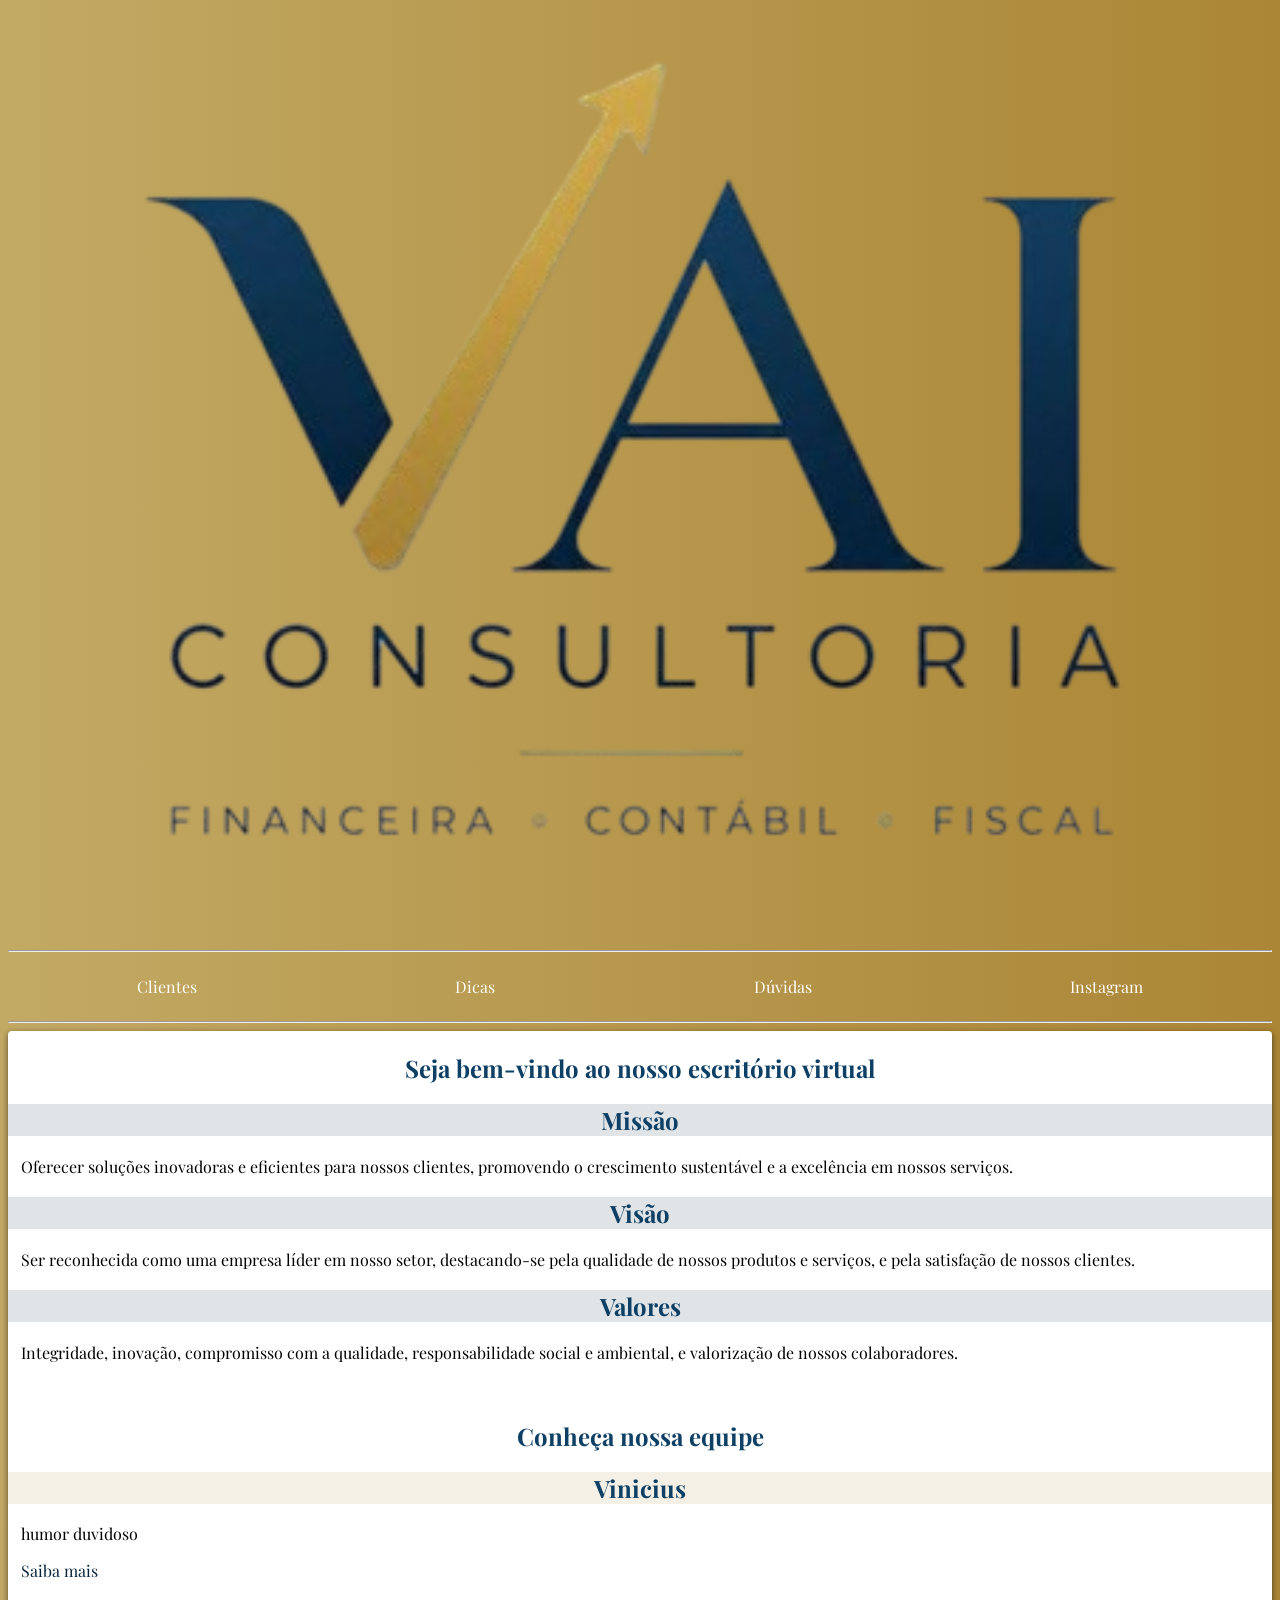
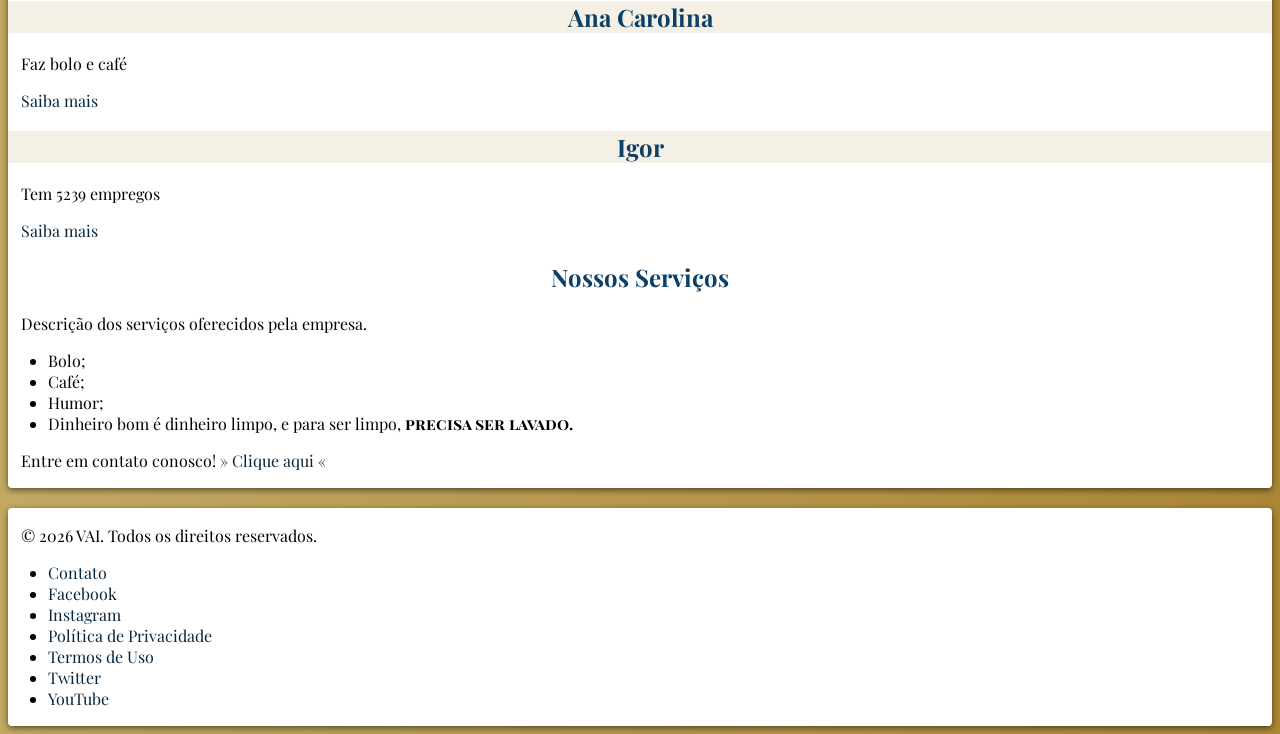
<file: index.html>
<!DOCTYPE html>
<html lang="pt-br">
<head>
    <meta charset="UTF-8">
    <meta name="viewport" content="width=device-width, initial-scale=1.0">
    <title>VAI</title>
    <link rel="stylesheet" href="styles/style.css">
</head>
<body>
    <!-- Cabeçalho -->
    <header>
            <img src="images/VAI-removebg-preview.png" alt="Logo do VAI">
    </header>
    <hr>
    <!-- Navegação -->
    <nav class="container">
        <div>
            <p><a href="#" hreflang="pt-br">Clientes</a></p>
        </div>
        <div>
            <p><a href="#" hreflang="pt-br">Dicas</a></p>
        </div>
        <div>
            <p><a href="#" hreflang="pt-br">Dúvidas</a></p>
        </div>
        <div>
            <p><a href="https://www.instagram.com/vaiconsultoria_contabil/" target="_blank" hreflang="pt-br">Instagram</a></p>
        </div>
    </nav>
    <hr>
    <!-- Conteúdo principal -->
    <main>
        <section class="apresentacao"> <!--  Apresentação da emmpresa nesta section -->
            <h1>Seja bem-vindo ao nosso escritório virtual</h1>
            <div>
                <div>
                    <h2 class="valores">Missão</h2>
                    <p class="apresentacao">Oferecer soluções inovadoras e eficientes para nossos clientes, promovendo o crescimento sustentável e a excelência em nossos serviços.</p>
                </div>
                <div>
                    <h2 class="valores">Visão</h2>
                    <p class="apresentacao">Ser reconhecida como uma empresa líder em nosso setor, destacando-se pela qualidade de nossos produtos e serviços, e pela satisfação de nossos clientes.</p>
                </div>
                <div>
                    <h2 class="valores">Valores</h2>
                    <p class="apresentacao">Integridade, inovação, compromisso com a qualidade, responsabilidade social e ambiental, e valorização de nossos colaboradores.</p>
                </div>
            </div>
        </section>
        <section> <!-- Funcionários-->
            <div>
                <br>
                <h1>Conheça nossa equipe</h1>
                <div>
                    <h2 class="funcionarios">Vinicius</h2>
                    <p>
                        humor duvidoso
                    </p>
                    <p><a href="paginas/funcionariovinicius.html" hreflang="pt-br" >Saiba mais</a></p>
                </div>
                <div>
                    <h2 class="funcionarios">Ana Carolina</h2>
                    <p>Faz bolo e café</p>
                    <p><a href="paginas/funcionarioanacarolina.html" hreflang="pt-br" >Saiba mais</a></p>
                </div>
                <div>
                    <h2 class="funcionarios">Igor</h2>
                    <p>Tem 5239 empregos</p>
                    <p><a href="paginas/funcionarioigor.html" hreflang="pt-br" >Saiba mais</a></p>
                </div>
            </div>
        </section>
        <section> <!-- Nossos serviços -->
            <div>
                <h1>Nossos Serviços</h1>
                <p>Descrição dos serviços oferecidos pela empresa.</p>
                <ul>
                    <li>Bolo;</li>
                    <li>Café;</li>
                    <li>Humor;</li>
                    <li>Dinheiro bom é dinheiro limpo, e para ser limpo, <span>precisa ser lavado.</span></li>
                </ul>
            </div>
            <div>
                <p>Entre em contato conosco! <a href="#" hreflang="pt-br">» Clique aqui «</a></p>
            </div>
        </section>
    </main>
    <!-- Rodapé -->
    <footer>
        <div>
            <p>&copy; 2026 VAI. Todos os direitos reservados.</p>
            <ul>
                <li><a href="#" hreflang="pt-br">Contato</a></li>
                <li><a href="#" hreflang="pt-br">Facebook</a></li>
                <li><a href="#" hreflang="pt-br">Instagram</a></li>
                <li><a href="#" hreflang="pt-br">Política de Privacidade</a></li>
                <li><a href="#" hreflang="pt-br">Termos de Uso</a></li>
                <li><a href="#" hreflang="pt-br">Twitter</a></li>
                <li><a href="#" hreflang="pt-br">YouTube</a></li>
            </ul>
        </div>
    </footer>
</body>
</html>
</file>
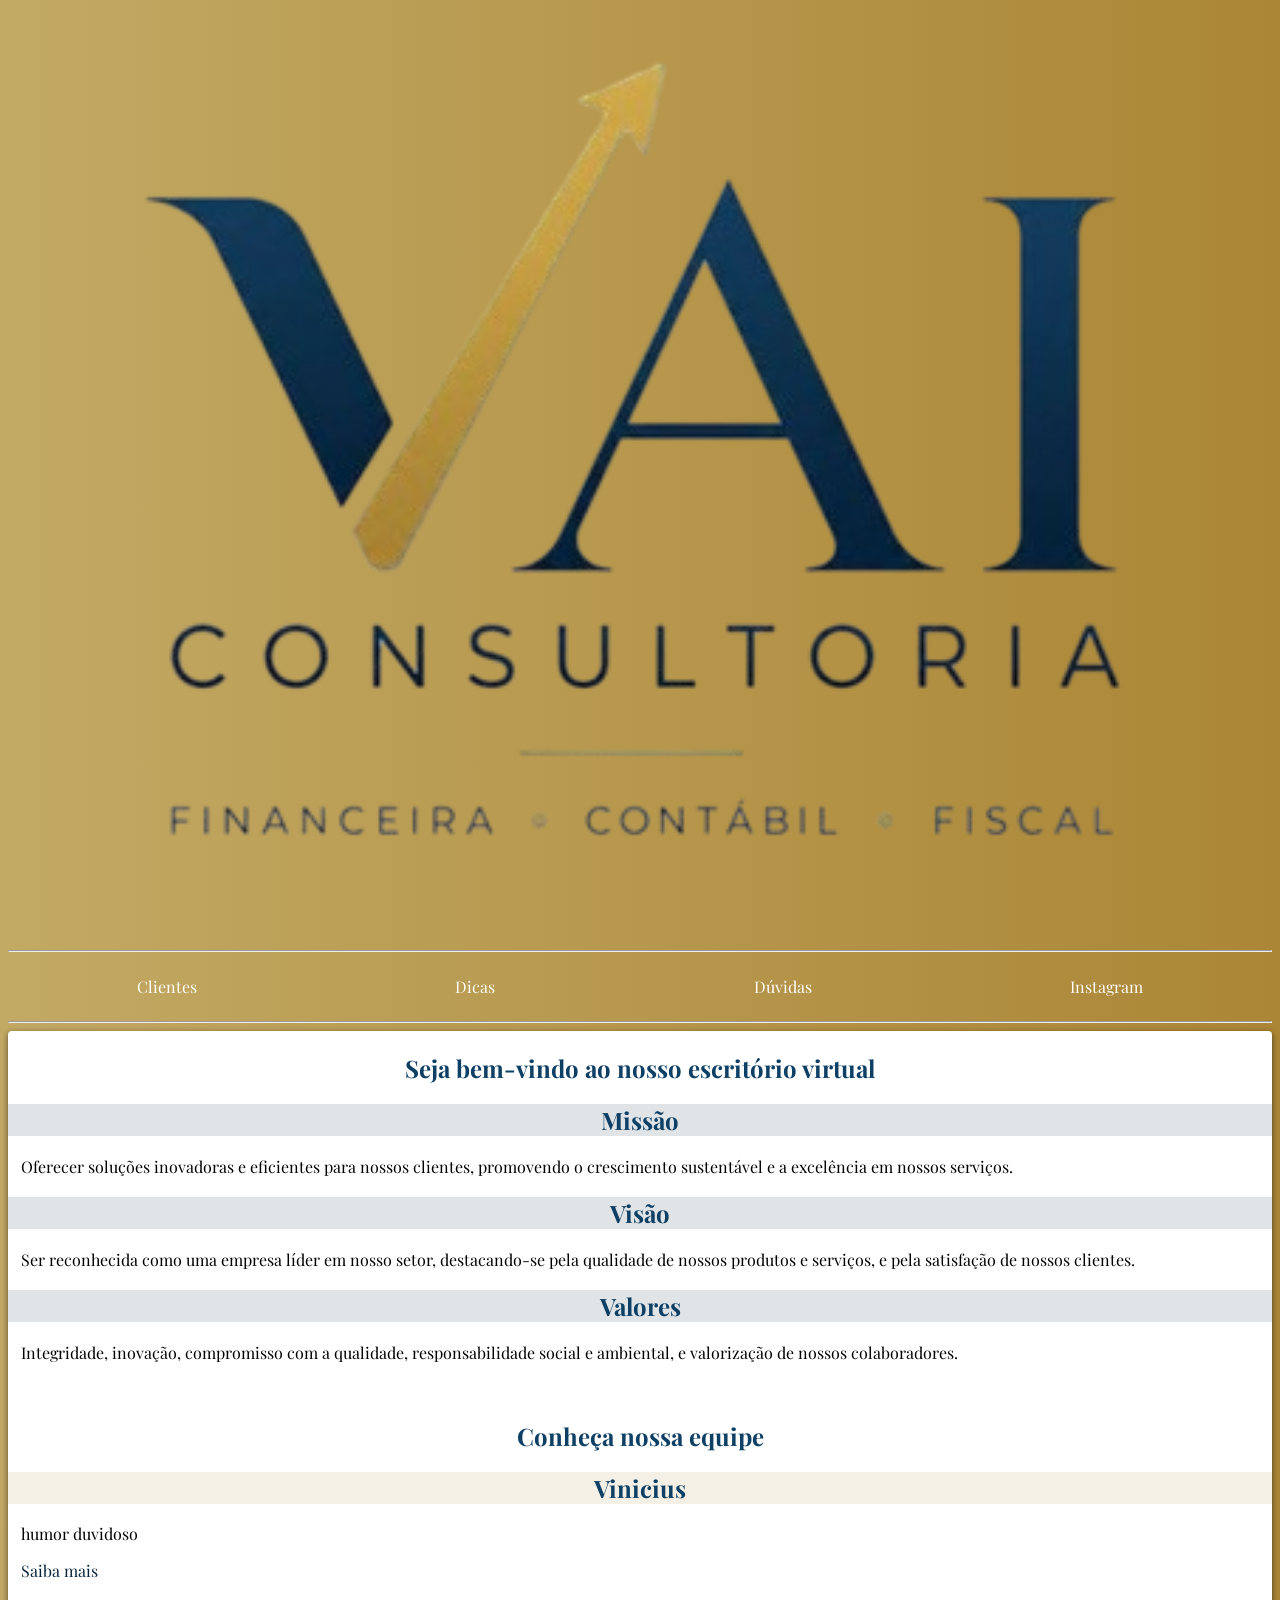
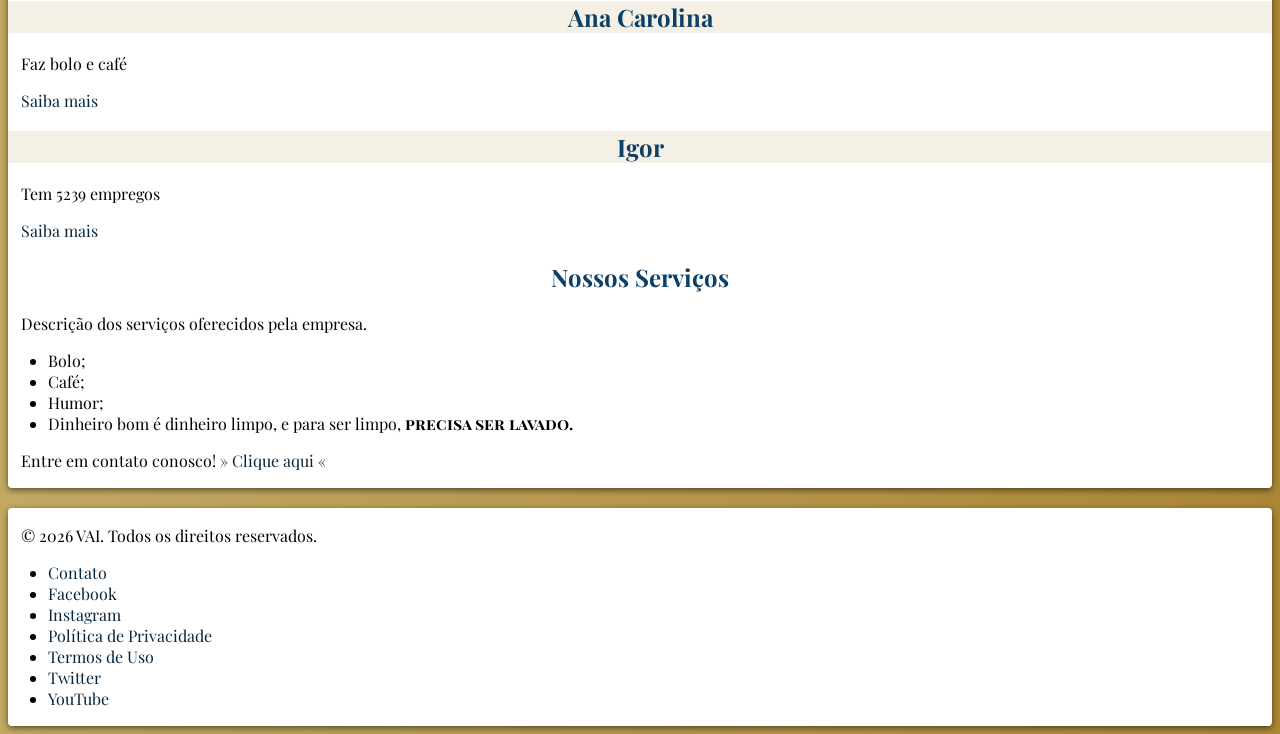
<file: paginas/index.html>
<!DOCTYPE html>
<html lang="pt-br">
<head>
    <meta charset="UTF-8">
    <meta name="viewport" content="width=device-width, initial-scale=1.0">
    <title>VAI</title>
    <link rel="stylesheet" href="../styles/style.css">
</head>
<body>
    <!-- Cabeçalho -->
    <header>
            <img src="../images/VAI-removebg-preview.png" alt="Logo do VAI">
    </header>
    <hr>
    <!-- Navegação -->
    <nav class="container">
        <div>
            <p><a href="#" hreflang="pt-br">Clientes</a></p>
        </div>
        <div>
            <p><a href="#" hreflang="pt-br">Dicas</a></p>
        </div>
        <div>
            <p><a href="#" hreflang="pt-br">Dúvidas</a></p>
        </div>
        <div>
            <p><a href="https://www.instagram.com/vaiconsultoria_contabil/" target="_blank" hreflang="pt-br">Instagram</a></p>
        </div>
    </nav>
    <hr>
    <!-- Conteúdo principal -->
    <main>
        <section class="apresentacao"> <!--  Apresentação da emmpresa nesta section -->
            <h1>Seja bem-vindo ao nosso escritório virtual</h1>
            <div>
                <div>
                    <h2 class="valores">Missão</h2>
                    <p class="apresentacao">Oferecer soluções inovadoras e eficientes para nossos clientes, promovendo o crescimento sustentável e a excelência em nossos serviços.</p>
                </div>
                <div>
                    <h2 class="valores">Visão</h2>
                    <p class="apresentacao">Ser reconhecida como uma empresa líder em nosso setor, destacando-se pela qualidade de nossos produtos e serviços, e pela satisfação de nossos clientes.</p>
                </div>
                <div>
                    <h2 class="valores">Valores</h2>
                    <p class="apresentacao">Integridade, inovação, compromisso com a qualidade, responsabilidade social e ambiental, e valorização de nossos colaboradores.</p>
                </div>
            </div>
        </section>
        <section> <!-- Funcionários-->
            <div>
                <br>
                <h1>Conheça nossa equipe</h1>
                <div>
                    <h2 class="funcionarios">Vinicius</h2>
                    <p>
                        humor duvidoso
                    </p>
                    <p><a href="../paginas/funcionariovinicius.html" hreflang="pt-br" >Saiba mais</a></p>
                </div>
                <div>
                    <h2 class="funcionarios">Ana Carolina</h2>
                    <p>Faz bolo e café</p>
                    <p><a href="../paginas/funcionarioanacarolina.html" hreflang="pt-br" >Saiba mais</a></p>
                </div>
                <div>
                    <h2 class="funcionarios">Igor</h2>
                    <p>Tem 5239 empregos</p>
                    <p><a href="../paginas/funcionarioigor.html" hreflang="pt-br" >Saiba mais</a></p>
                </div>
            </div>
        </section>
        <section> <!-- Nossos serviços -->
            <div>
                <h1>Nossos Serviços</h1>
                <p>Descrição dos serviços oferecidos pela empresa.</p>
                <ul>
                    <li>Bolo;</li>
                    <li>Café;</li>
                    <li>Humor;</li>
                    <li>Dinheiro bom é dinheiro limpo, e para ser limpo, <span>precisa ser lavado.</span></li>
                </ul>
            </div>
            <div>
                <p>Entre em contato conosco! <a href="#" hreflang="pt-br">» Clique aqui «</a></p>
            </div>
        </section>
    </main>
    <!-- Rodapé -->
    <footer>
        <div>
            <p>&copy; 2026 VAI. Todos os direitos reservados.</p>
            <ul>
                <li><a href="#" hreflang="pt-br">Contato</a></li>
                <li><a href="#" hreflang="pt-br">Facebook</a></li>
                <li><a href="#" hreflang="pt-br">Instagram</a></li>
                <li><a href="#" hreflang="pt-br">Política de Privacidade</a></li>
                <li><a href="#" hreflang="pt-br">Termos de Uso</a></li>
                <li><a href="#" hreflang="pt-br">Twitter</a></li>
                <li><a href="#" hreflang="pt-br">YouTube</a></li>
            </ul>
        </div>
    </footer>
</body>
</html>
</file>
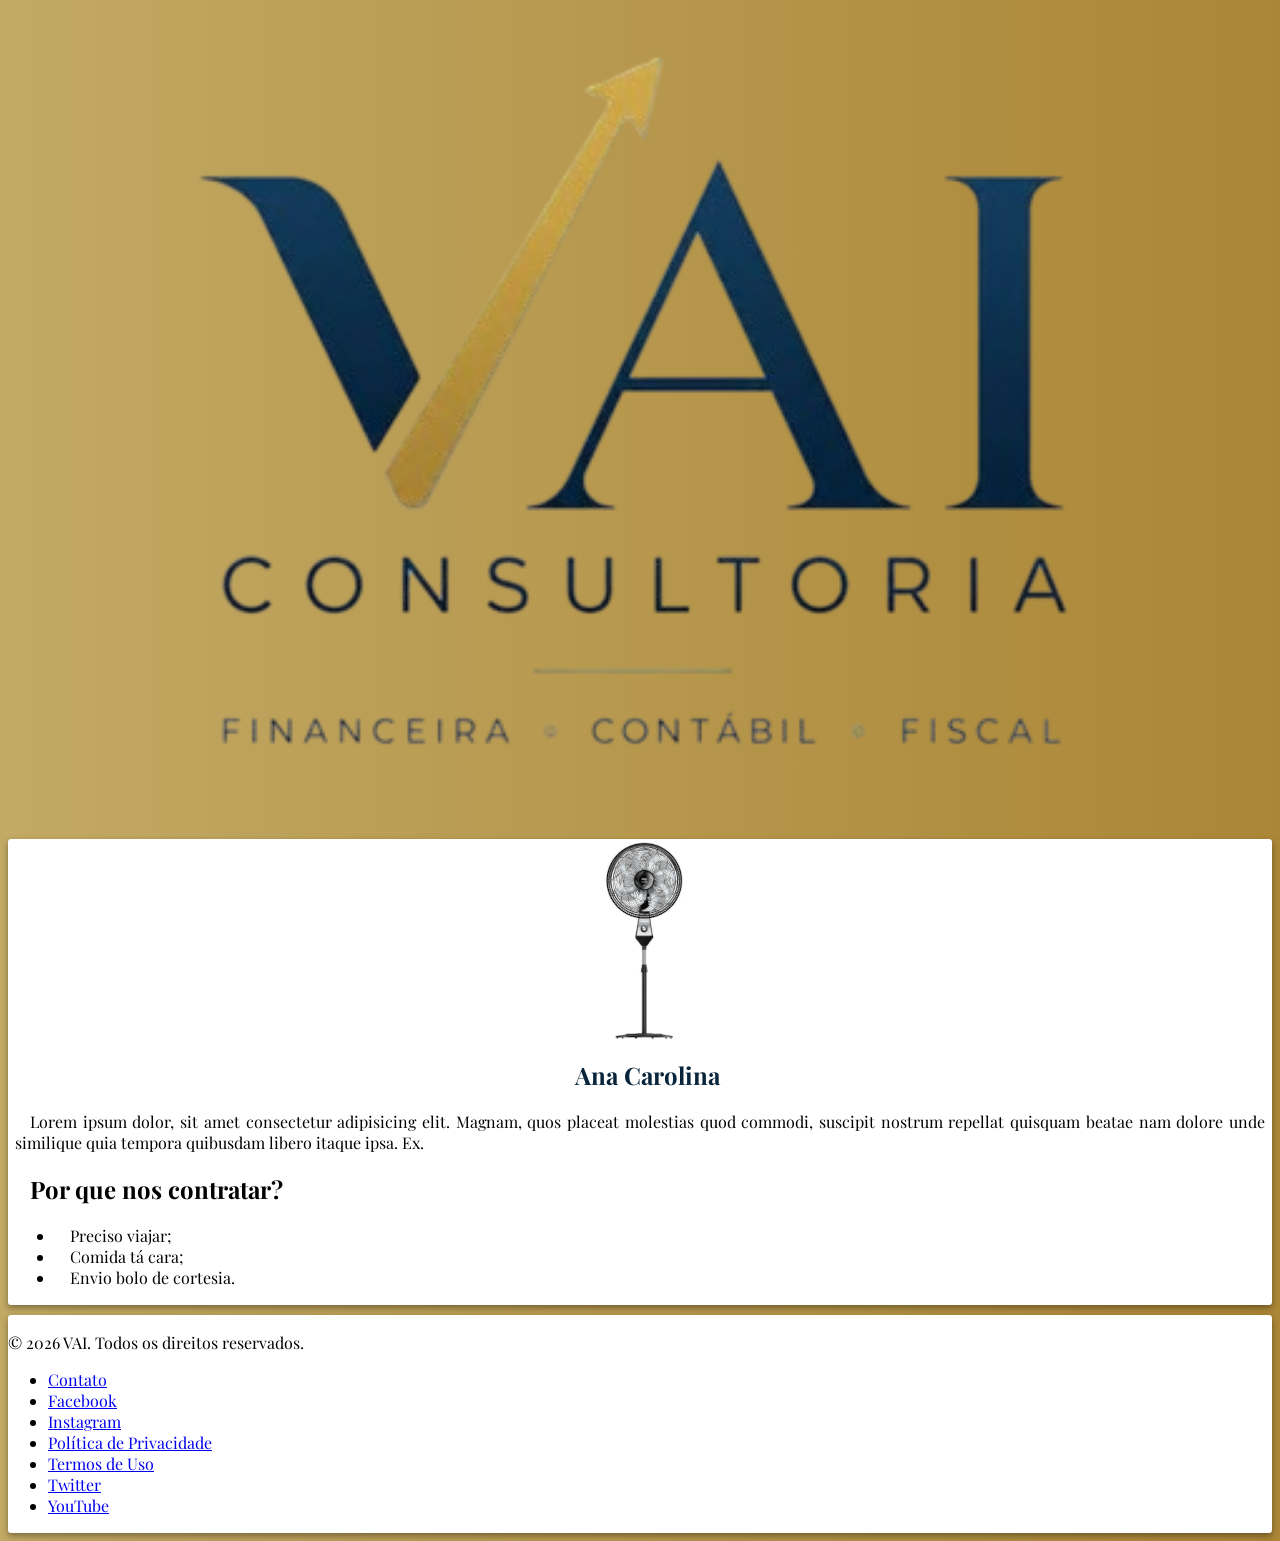
<file: paginas/funcionarioanacarolina.html>
<!DOCTYPE html>
<html lang="pt-br">
<head>
    <meta charset="UTF-8">
    <meta name="viewport" content="width=device-width, initial-scale=1.0">
    <title>Vinicius</title>
    <style>
        /* cores da empresa

        #08243A
        #AB8636
        #C2A964

        */

        @import url('https://fonts.googleapis.com/css2?family=Playfair+Display:ital,wght@0,400..900;1,400..900&family=Playwrite+BE+WAL+Guides&family=Playwrite+CU+Guides&display=swap');

        body {
            background-image: linear-gradient(to right, #C2A964, #AB8636);
            font-family: 'Playfair Display', serif;
        }

        header img {
            width: 80%;
        }

        div img {
            
        }

        h1 {
            text-align: center;
            color: #08243A;
        }

        .container {
            display: flex;
            justify-content: center;
        }

        .apresentacao {
            padding: 1px 7px;
            text-align: justify;
            text-indent: 15px;
        }

        .imgfuncionario {
            display: block;
            margin: auto;
        }

        div {
            background-color: white;
            box-shadow: 0px 3px 6px rgba(0, 0, 0, 0.363);
            border-radius: 3px;
        }

        footer div {
            margin-top: 10px;
            padding: 1px 0px;
        }

    </style>
</head>
<body>
    <header class="container">
        <img src="../images/VAI-removebg-preview.png" alt="Logo do VAI">
    </header>
    <main>
        <section> <!-- Apresentação -->
            <div class="apresentacao">
                <img src="../images/imagem_teste.png" alt="Foto do funcionário Vinicius" class="imgfuncionario">
                <h1>Ana Carolina</h1>
                <p>
                    Lorem ipsum dolor, sit amet consectetur adipisicing elit. Magnam, quos placeat molestias quod commodi, suscipit nostrum repellat quisquam beatae nam dolore unde similique quia tempora quibusdam libero itaque ipsa. Ex.
                </p>
                <h2>Por que nos contratar?</h2>
                <ul>
                    <li>Preciso viajar;</li> 
                    <li>Comida tá cara;</li>
                    <li>Envio bolo de cortesia.</li>
                </ul>
            </div>
        </section>
    </main>
    <footer>
        <div>
            <p>&copy; 2026 VAI. Todos os direitos reservados.</p>
            <ul>
                <li><a href="#" hreflang="pt-br">Contato</a></li>
                <li><a href="#" hreflang="pt-br">Facebook</a></li>
                <li><a href="#" hreflang="pt-br">Instagram</a></li>
                <li><a href="#" hreflang="pt-br">Política de Privacidade</a></li>
                <li><a href="#" hreflang="pt-br">Termos de Uso</a></li>
                <li><a href="#" hreflang="pt-br">Twitter</a></li>
                <li><a href="#" hreflang="pt-br">YouTube</a></li>
            </ul>
        </div>
    </footer>
</body>
</html>
</file>
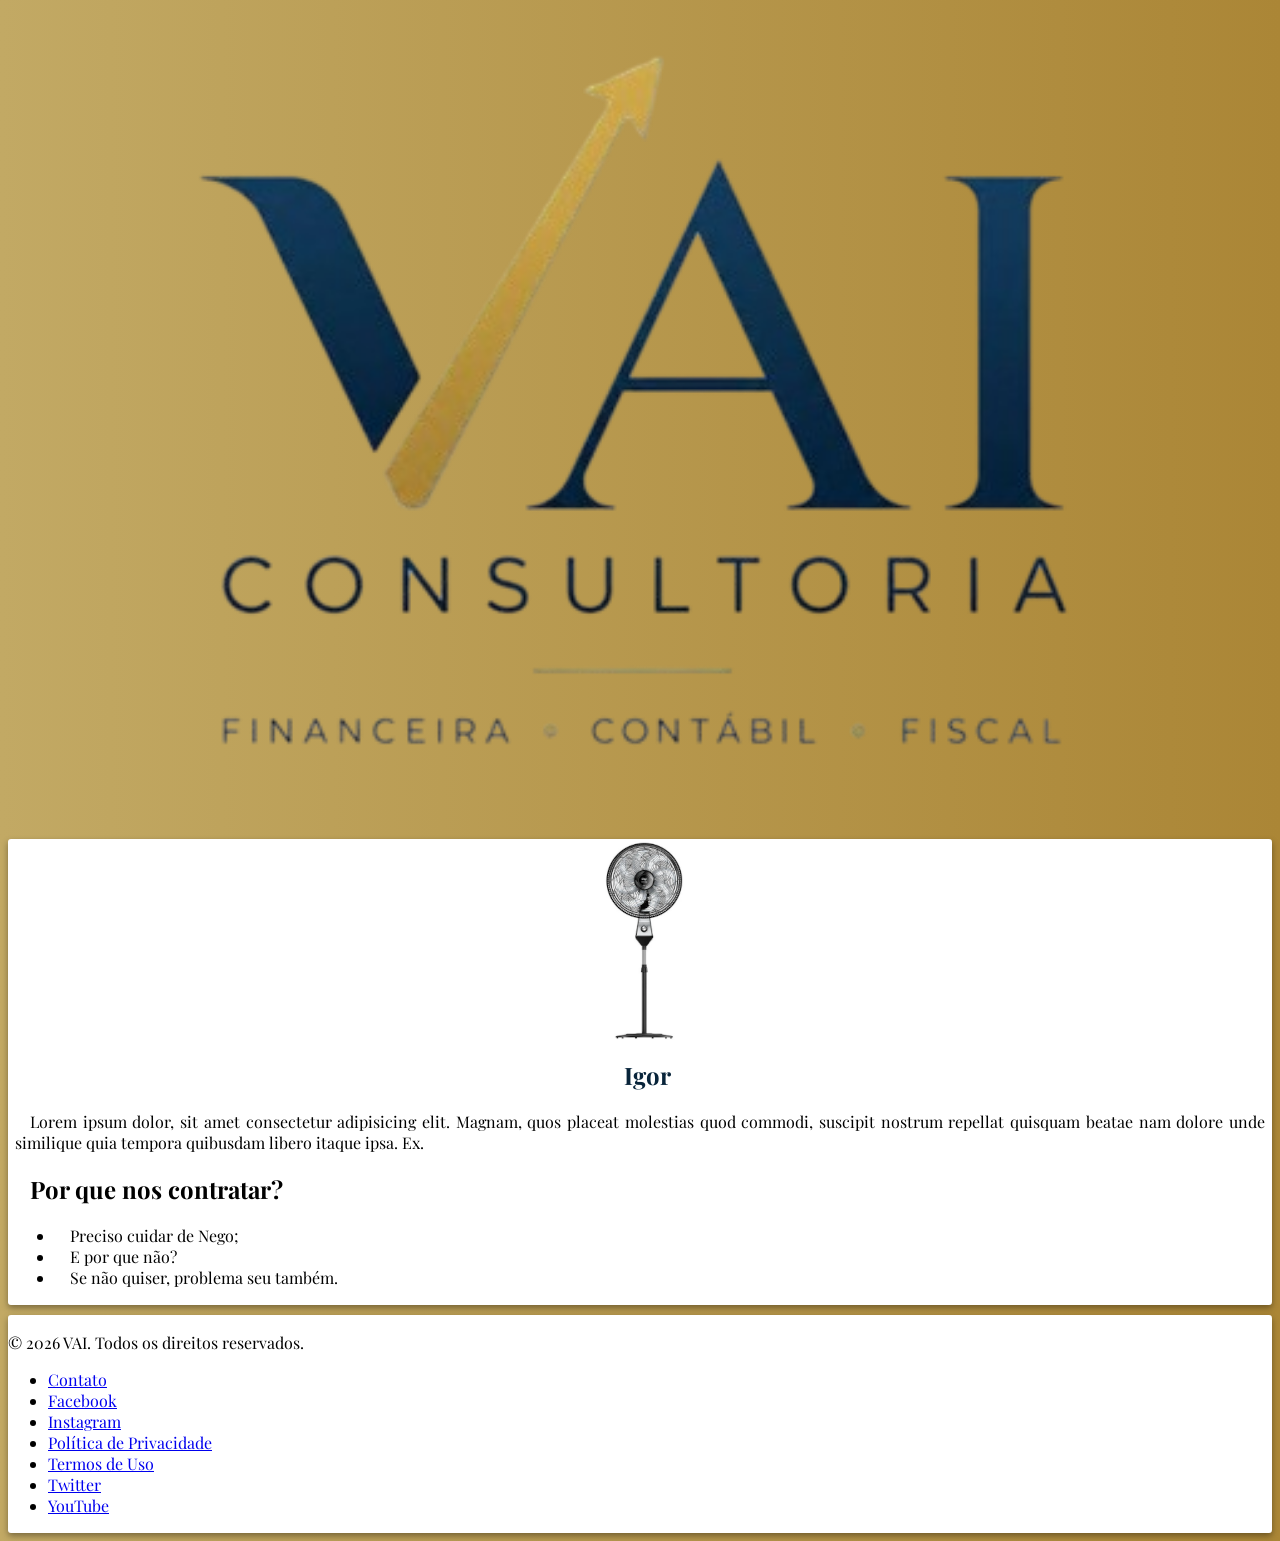
<file: paginas/funcionarioigor.html>
<!DOCTYPE html>
<html lang="pt-br">
<head>
    <meta charset="UTF-8">
    <meta name="viewport" content="width=device-width, initial-scale=1.0">
    <title>Vinicius</title>
    <style>
        /* cores da empresa

        #08243A
        #AB8636
        #C2A964

        */

        @import url('https://fonts.googleapis.com/css2?family=Playfair+Display:ital,wght@0,400..900;1,400..900&family=Playwrite+BE+WAL+Guides&family=Playwrite+CU+Guides&display=swap');

        body {
            background-image: linear-gradient(to right, #C2A964, #AB8636);
            font-family: 'Playfair Display', serif;
        }

        header img {
            width: 80%;
        }

        div img {
            
        }

        h1 {
            text-align: center;
            color: #08243A;
        }

        .container {
            display: flex;
            justify-content: center;
        }

        .apresentacao {
            padding: 1px 7px;
            text-align: justify;
            text-indent: 15px;
        }

        .imgfuncionario {
            display: block;
            margin: auto;
        }

        div {
            background-color: white;
            box-shadow: 0px 3px 6px rgba(0, 0, 0, 0.363);
            border-radius: 3px;
        }

        footer div {
            margin-top: 10px;
            padding: 1px 0px;
        }

    </style>
</head>
<body>
    <header class="container">
        <img src="../images/VAI-removebg-preview.png" alt="Logo do VAI">
    </header>
    <main>
        <section> <!-- Apresentação -->
            <div class="apresentacao">
                <img src="../images/imagem_teste.png" alt="Foto do funcionário Vinicius" class="imgfuncionario">
                <h1>Igor</h1>
                <p>
                    Lorem ipsum dolor, sit amet consectetur adipisicing elit. Magnam, quos placeat molestias quod commodi, suscipit nostrum repellat quisquam beatae nam dolore unde similique quia tempora quibusdam libero itaque ipsa. Ex.
                </p>
                <h2>Por que nos contratar?</h2>
                <ul>
                    <li>Preciso cuidar de Nego;</li> 
                    <li>E por que não?</li>
                    <li>Se não quiser, problema seu também.</li>
                </ul>
            </div>
        </section>
    </main>
    <footer>
        <div>
            <p>&copy; 2026 VAI. Todos os direitos reservados.</p>
            <ul>
                <li><a href="#" hreflang="pt-br">Contato</a></li>
                <li><a href="#" hreflang="pt-br">Facebook</a></li>
                <li><a href="#" hreflang="pt-br">Instagram</a></li>
                <li><a href="#" hreflang="pt-br">Política de Privacidade</a></li>
                <li><a href="#" hreflang="pt-br">Termos de Uso</a></li>
                <li><a href="#" hreflang="pt-br">Twitter</a></li>
                <li><a href="#" hreflang="pt-br">YouTube</a></li>
            </ul>
        </div>
    </footer>
</body>
</html>
</file>
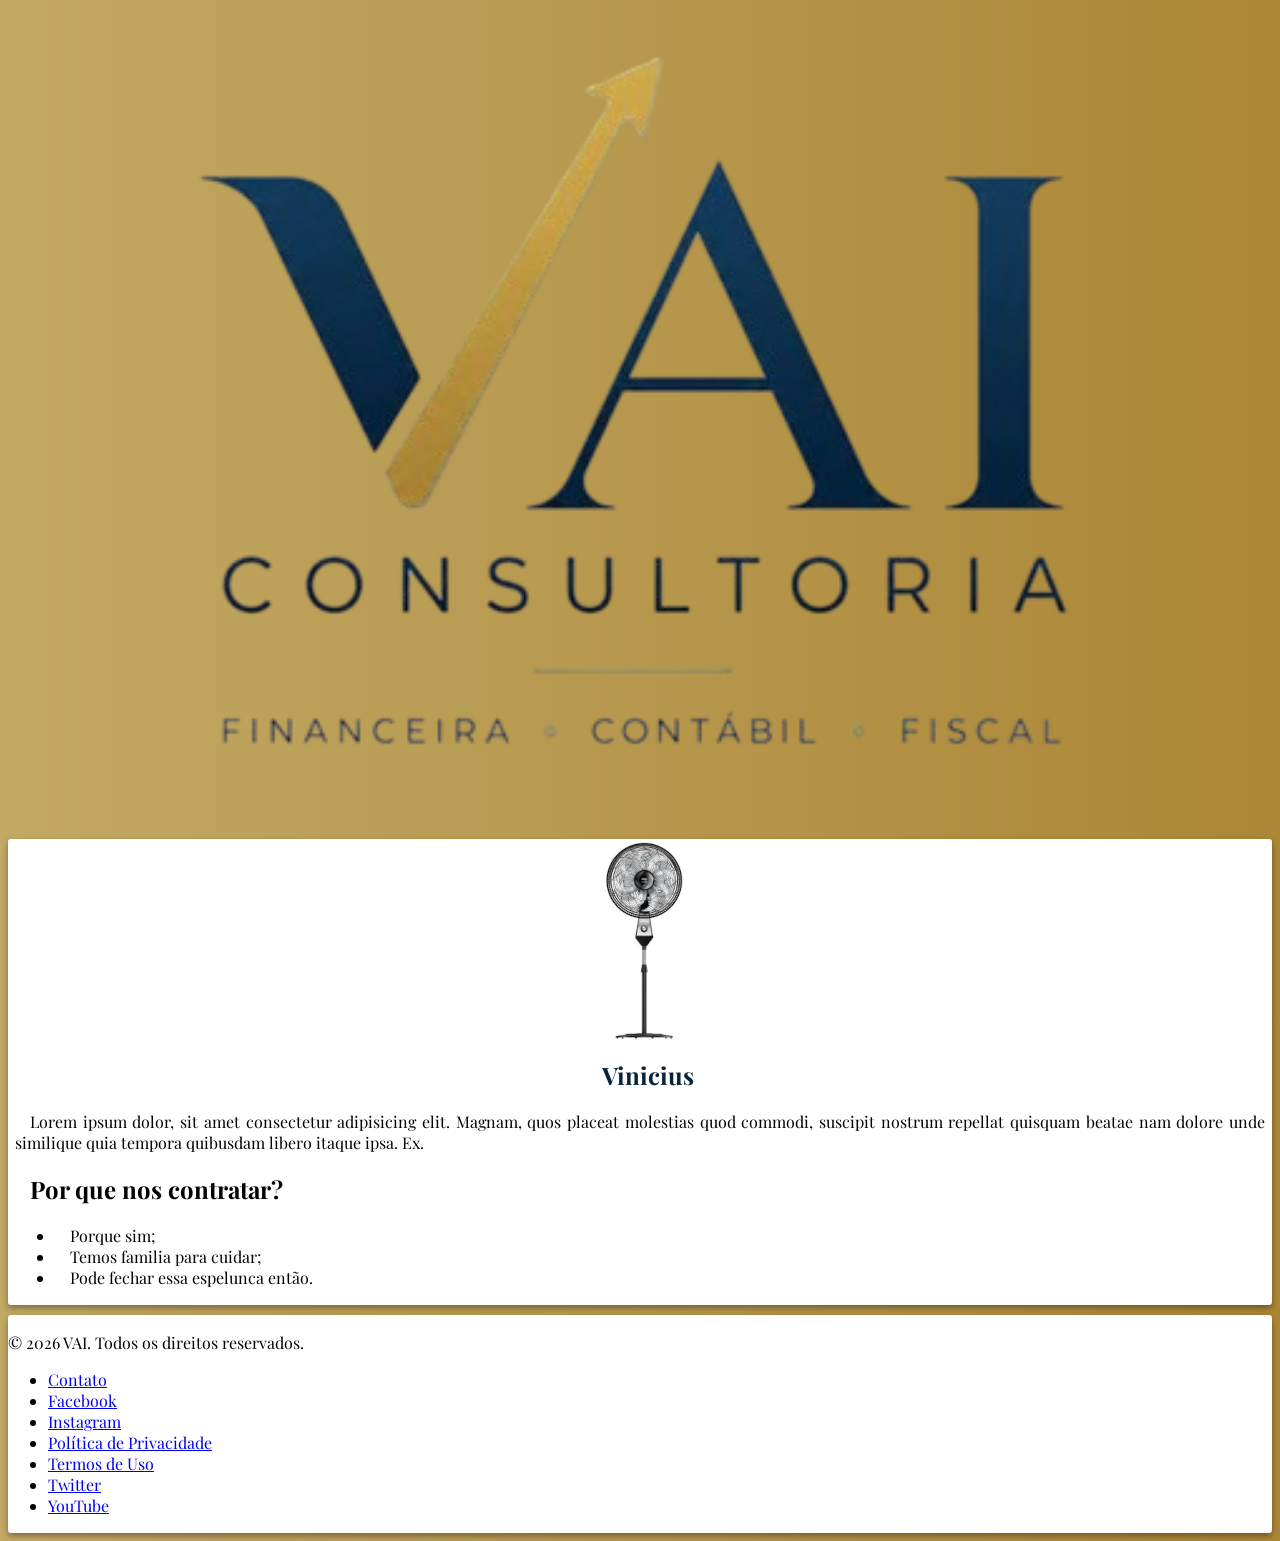
<file: paginas/funcionariovinicius.html>
<!DOCTYPE html>
<html lang="pt-br">
<head>
    <meta charset="UTF-8">
    <meta name="viewport" content="width=device-width, initial-scale=1.0">
    <title>Vinicius</title>
    <style>
        /* cores da empresa

        #08243A
        #AB8636
        #C2A964

        */

        @import url('https://fonts.googleapis.com/css2?family=Playfair+Display:ital,wght@0,400..900;1,400..900&family=Playwrite+BE+WAL+Guides&family=Playwrite+CU+Guides&display=swap');

        body {
            background-image: linear-gradient(to right, #C2A964, #AB8636);
            font-family: 'Playfair Display', serif;
        }

        header img {
            width: 80%;
        }

        div img {
            
        }

        h1 {
            text-align: center;
            color: #08243A;
        }

        .container {
            display: flex;
            justify-content: center;
        }

        .apresentacao {
            padding: 1px 7px;
            text-align: justify;
            text-indent: 15px;
        }

        .imgfuncionario {
            display: block;
            margin: auto;
        }

        div {
            background-color: white;
            box-shadow: 0px 3px 6px rgba(0, 0, 0, 0.363);
            border-radius: 3px;
        }

        footer div {
            margin-top: 10px;
            padding: 1px 0px;
        }

    </style>
</head>
<body>
    <header class="container">
        <img src="../images/VAI-removebg-preview.png" alt="Logo do VAI">
    </header>
    <main>
        <section> <!-- Apresentação -->
            <div class="apresentacao">
                <img src="../images/imagem_teste.png" alt="Foto do funcionário Vinicius" class="imgfuncionario">
                <h1>Vinicius</h1>
                <p>
                    Lorem ipsum dolor, sit amet consectetur adipisicing elit. Magnam, quos placeat molestias quod commodi, suscipit nostrum repellat quisquam beatae nam dolore unde similique quia tempora quibusdam libero itaque ipsa. Ex.
                </p>
                <h2>Por que nos contratar?</h2>
                <ul>
                    <li>Porque sim;</li> 
                    <li>Temos familia para cuidar;</li>
                    <li>Pode fechar essa espelunca então.</li>
                </ul>
            </div>
        </section>
    </main>
    <footer>
        <div>
            <p>&copy; 2026 VAI. Todos os direitos reservados.</p>
            <ul>
                <li><a href="#" hreflang="pt-br">Contato</a></li>
                <li><a href="#" hreflang="pt-br">Facebook</a></li>
                <li><a href="#" hreflang="pt-br">Instagram</a></li>
                <li><a href="#" hreflang="pt-br">Política de Privacidade</a></li>
                <li><a href="#" hreflang="pt-br">Termos de Uso</a></li>
                <li><a href="#" hreflang="pt-br">Twitter</a></li>
                <li><a href="#" hreflang="pt-br">YouTube</a></li>
            </ul>
        </div>
    </footer>
</body>
</html>
</file>
<file: styles/style.css>
@charset "UTF-8";

/* cores da empresa

#08243A
#AB8636
#C2A964

*/

@import url('https://fonts.googleapis.com/css2?family=Playfair+Display:ital,wght@0,400..900;1,400..900&family=Playwrite+BE+WAL+Guides&family=Playwrite+CU+Guides&display=swap');

header {
    display: flex;
    justify-content: center;
}

header img {
    width: 90%;
}

nav a {
    text-decoration: none;
    color: white;
}

h1, h2, h3 {
    color: #0e4066;
    text-align: center;
}

.valores {
    background-color:#08243a1f
}

.funcionarios {
    background-color:#AB86361f
}

body {
    background-image: linear-gradient(to right, #C2A964, #AB8636);
    font-family: 'Playfair Display', serif;
}

main {
    background-color: white;
    box-shadow: 0px 2px 6px rgba(0, 0, 0, 0.562);
    border-radius: 4px;
    padding: 1px 0px;
}

.container {
    display: flex; /* Define o container como um flex container */
    justify-content: space-around; /* Distribui os itens com espaço ao redor */
}

p {
    text-align: justify;
    padding: 0px 13px;
}

footer {
    background-color: white;
    margin-top: 20px;
    padding: 1px 0px;
    box-shadow: 0px 2px 6px rgba(0, 0, 0, 0.562);
    border-radius: 4px;
}

a {
    text-decoration: none;
    color: #08243A;
}

span {
    font-weight: bold;
    font-variant: small-caps;
}
</file>
